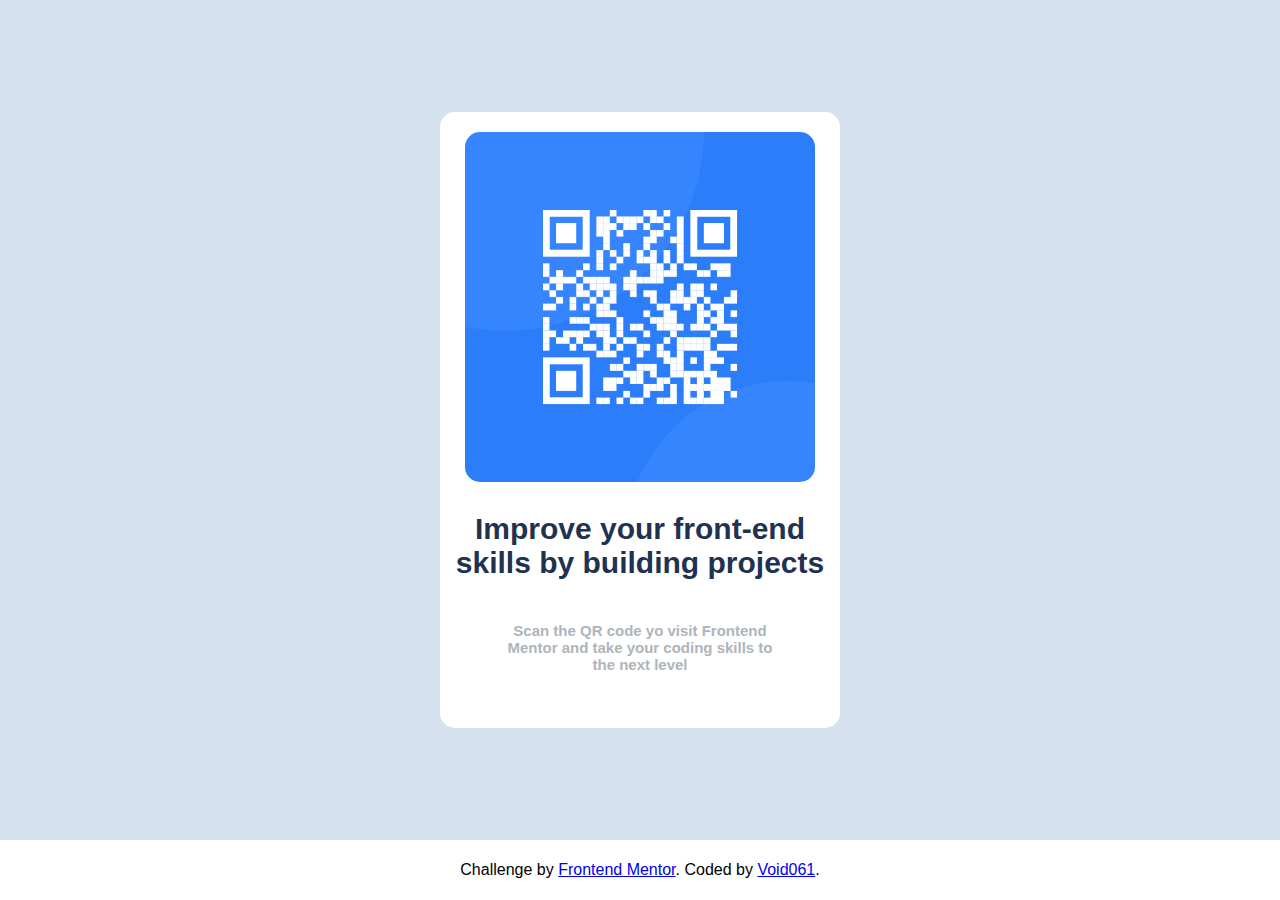
<file: index.html>
<!DOCTYPE html><html><head><meta charSet="utf-8"/><meta name="viewport" content="width=device-width, initial-scale=1.0"/><meta name="description" content="Generated by create next app"/><link rel="icon" type="image/png" sizes="32x32" href="images/favicon-32x32.png"/><title>Frontend Mentor | QR code component</title><meta name="next-head-count" content="5"/><link rel="preload" href="/_next/static/css/ef4d5e1dc7340228.css" as="style"/><link rel="stylesheet" href="/_next/static/css/ef4d5e1dc7340228.css" data-n-g=""/><noscript data-n-css=""></noscript><script defer="" nomodule="" src="/_next/static/chunks/polyfills-5cd94c89d3acac5f.js"></script><script src="/_next/static/chunks/webpack-69bfa6990bb9e155.js" defer=""></script><script src="/_next/static/chunks/framework-1f10003e17636e37.js" defer=""></script><script src="/_next/static/chunks/main-fc7d2f0e2098927e.js" defer=""></script><script src="/_next/static/chunks/pages/_app-69da446bea935969.js" defer=""></script><script src="/_next/static/chunks/pages/index-a7c0ab9ebb19a435.js" defer=""></script><script src="/_next/static/sQXwIiYRU3c5NsFmMNi19/_buildManifest.js" defer=""></script><script src="/_next/static/sQXwIiYRU3c5NsFmMNi19/_ssgManifest.js" defer=""></script><script src="/_next/static/sQXwIiYRU3c5NsFmMNi19/_middlewareManifest.js" defer=""></script></head><body><div id="__next"><div class="main"><div class="card-container"><div class="card"><img src="images/image-qr-code.png" alt="qr"/><div class="container-title"><h2>Improve your front-end skills by building projects</h2></div><div class="container-text"><p>Scan the QR code yo visit Frontend Mentor and take your coding skills to the next level</p></div></div></div><div class="footer"><p>Challenge by <!-- --><a href="https://www.frontendmentor.io?ref=challenge" target="_blank" rel="noreferrer">Frontend Mentor</a>. Coded by <!-- --><a href="https://www.frontendmentor.io/profile/Void061">Void061</a>.<!-- --></p></div></div></div><script id="__NEXT_DATA__" type="application/json">{"props":{"pageProps":{}},"page":"/","query":{},"buildId":"sQXwIiYRU3c5NsFmMNi19","nextExport":true,"autoExport":true,"isFallback":false,"scriptLoader":[]}</script></body></html>
</file>
<file: _next/static/css/ef4d5e1dc7340228.css>
html body{margin:0;padding:0;font-family:Roboto,sans-serif}*{box-sizing:border-box}.main{background:#d5e1ef}.card-container,.main{display:flex;flex-direction:column;width:100%;height:100vh}.card-container{align-items:center;justify-content:center}.card{text-align:center;width:400px;background:#fff;display:flex;flex-direction:column;align-items:center;border-radius:15px;padding-bottom:40px}.card h2{font-weight:800;font-size:30px;color:#1f3251}.container-title{text-align:center;margin:5px 5px 2px}.card img{margin-top:20px;border-radius:15px;width:350px;height:350px}.container-text{text-align:center;margin-left:66px;margin-right:66px}.card p{color:#aeb4bc;font-size:15px;font-weight:900}.footer{width:100%;background:#fff;padding:5px;text-align:center}@media only screen and (max-width:500px){.card-container{justify-content:unset}.card{margin-top:20px;width:380px}}
</file>
